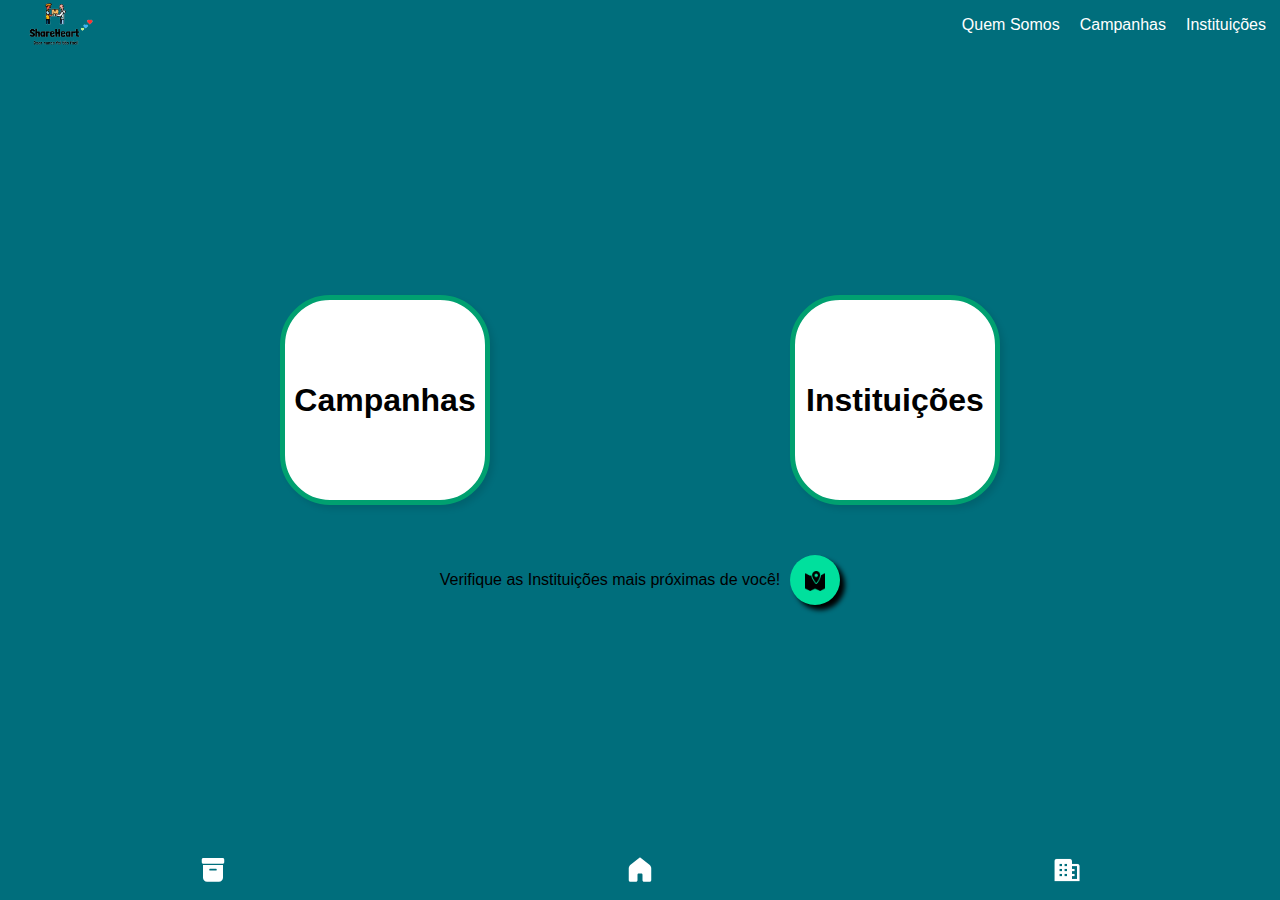
<file: index.html>
<!DOCTYPE html>
<html lang="en">

<head>
  <meta charset="UTF-8" />
  <meta name="viewport" content="width=device-width, initial-scale=1.0" />
  <meta name="description" content="App para doações beneficentes, passando adiante o amor e caridade." />
  <meta name="theme-color" content="#d36f0b" />
  <meta name="mobile-web-app-capable" content="yes" />
  <meta name="apple-mobile-web-app-capable" content="yes" />
  <meta name="apple-mobile-web-app-status-bar-style" content="black" />
  <meta name="apple-mobile-web-app-title" content="PWA Teste" />
  <meta name="msapplication-TileImage" content="./AppIcons/144.png" />
  <meta name="msapplication-TileColor" content="#d36f0b" />

  <link rel="shortcut icon" sizes="192x192" href="./AppIcons/192.png" />
  <link rel="shortcut icon" sizes="128x128" href="./AppIcons/128.png" />

  <!--Icons-->
  <!-- iOS icons -->
  <link rel="apple-touch-icon" sizes="57x57" href="./AppIcons/57.png" />
  <link rel="apple-touch-icon" sizes="60x60" href="./AppIcons/60.png" />
  <link rel="apple-touch-icon" sizes="72x72" href="./AppIcons/72.png" />
  <link rel="apple-touch-icon" sizes="76x76" href="./AppIcons/76.png" />
  <link rel="apple-touch-icon" sizes="114x114" href="./AppIcons/114.png" />
  <link rel="apple-touch-icon" sizes="120x120" href="./AppIcons/120.png" />
  <link rel="apple-touch-icon" sizes="144x144" href="./AppIcons/144.png" />
  <link rel="apple-touch-icon" sizes="152x152" href="./AppIcons/152.png" />
  <link rel="apple-touch-icon" sizes="180x180" href="./AppIcons/180.png" />

  <!-- Android icons -->
  <link rel="icon" type="image/png" sizes="16x16" href="./AppIcons/16.png" />
  <link rel="icon" type="image/png" sizes="32x32" href="./AppIcons/32.png" />
  <link rel="icon" type="image/png" sizes="100x100" href="./AppIcons/100.png" />
  <link rel="icon" type="image/png" sizes="144x144" href="./AppIcons/144.png" />
  <link rel="icon" type="image/png" sizes="192x192" href="./AppIcons/192.png" />
  <!-- //Icons-->

  <link rel="manifest" href="./manifest.json" />

  <link rel="stylesheet" type="text/css" href="./css/standard.css" />
  <link rel="stylesheet" type="text/css" href="./css/index.css" />
  <link href="https://fonts.googleapis.com/css2?family=Montserrat:wght@800&family=Roboto:wght@300;400&display=swap"
    rel="stylesheet" />

  <title>Share Heart</title>
</head>

<body>
  <header>
    <div class="logo_menu_zone">
      <div class="logo_zone">
        <a href="index.html" id="site_title"><img src="imgs/shareHeartLogo.png" alt="Logo do app ShareHeart"></a>
      </div>

      <div class="header_menu_zone">
        <a href="about.html">Quem Somos</a>
        <a href="campaigns.html">Campanhas</a>
        <a href="institutions.html">Instituições</a>
      </div>

      <div class="collapse_menu_zone">
        <button class="button_collapse_menu" id="button_collapse_menu">
          ☰
        </button>
      </div>
    </div>

    <div class="menu_collapse" id="menu_collapse">
      <a href="about.html">Quem Somos</a>
      <a href="campaigns.html">Campanhas</a>
      <a href="institutions.html">Instituições</a>
    </div>
  </header>

  <main>
    <div class="buttons-container">
      <section class="index_sections campaigns_zone">
       <h1>Campanhas</h1>
       <div>
        <img class="campaings__img" alt="" />
        <p class="campaings__legenda"></p>
      </div>
      <div>
        <img class="campaings__img" alt="" />
        <p class="campaings__legenda"></p>
      </div>
      <div>
        <img class="campaings__img" alt="" />
        <p class="campaings__legenda"></p>
      </div>
      <div>
        <img class="campaings__img" alt="" />
        <p class="campaings__legenda"></p>
      </div>
      <div>
        <img class="campaings__img" alt="" />
        <p class="campaings__legenda"></p>
       </div>
         
    </section>

    <section class="index_sections institutions_zone">
      <h1>Instituições</h1>
      <div>
        <img class="institutions__img" alt="" />
        <p class="institutions__legenda"></p>
      </div>
      <div>
        <img class="institutions__img" alt="" />
        <p class="institutions__legenda"></p>
      </div>
      <div>
        <img class="institutions__img" alt="" />
        <p class="institutions__legenda"></p>
      </div>
      <div>
        <img class="institutions__img" alt="" />
        <p class="institutions__legenda"></p>
      </div>
      <div>
        <img class="institutions__img" alt="" />
        <p class="institutions__legenda"></p>
      </div>
    </div>  
    </section>

    <section class="index_sections map_redirect_zone">
      <p>Verifique as Instituições mais próximas de você!</p>
      <a id="button_to_map" class="button_to_map" href="map.html"><img src="imgs/map.png" alt="Icone de mapa"></a>
    </section>
  </main>

  <footer>
    <div class="footer-container">
      <div class="footer-icon">
        <a href="campaigns.html"><img src="imgs/box.svg" alt="Icone de campanhas de doação"></a>
      </div>
      <div class="footer-icon">
        <a href="index.html"><img src="imgs/home.svg" alt="Icone para a página inicial"></a>
      </div>
      <div class="footer-icon">
        <a href="institutions.html"><img src="imgs/institution.png" alt="Icone para as instituições"></a>
      </div>
    </div>
  </footer>

  <script src="./js/standard.js"></script>
  <script>
    let newWorker;
    if ("serviceWorker" in navigator) {
      navigator.serviceWorker.register("./service-worker.js").then((reg) => {
        reg.addEventListener("updatefound", () => {
          newWorker = reg.installing;
        });
      });
      let refreshing;
      navigator.serviceWorker.addEventListener(
        "controllerchange",
        function () {
          if (refreshing) return;
          window.location.reload();
          refreshing = true;
        }
      );
    }
  </script>
</body>

</html>
</file>
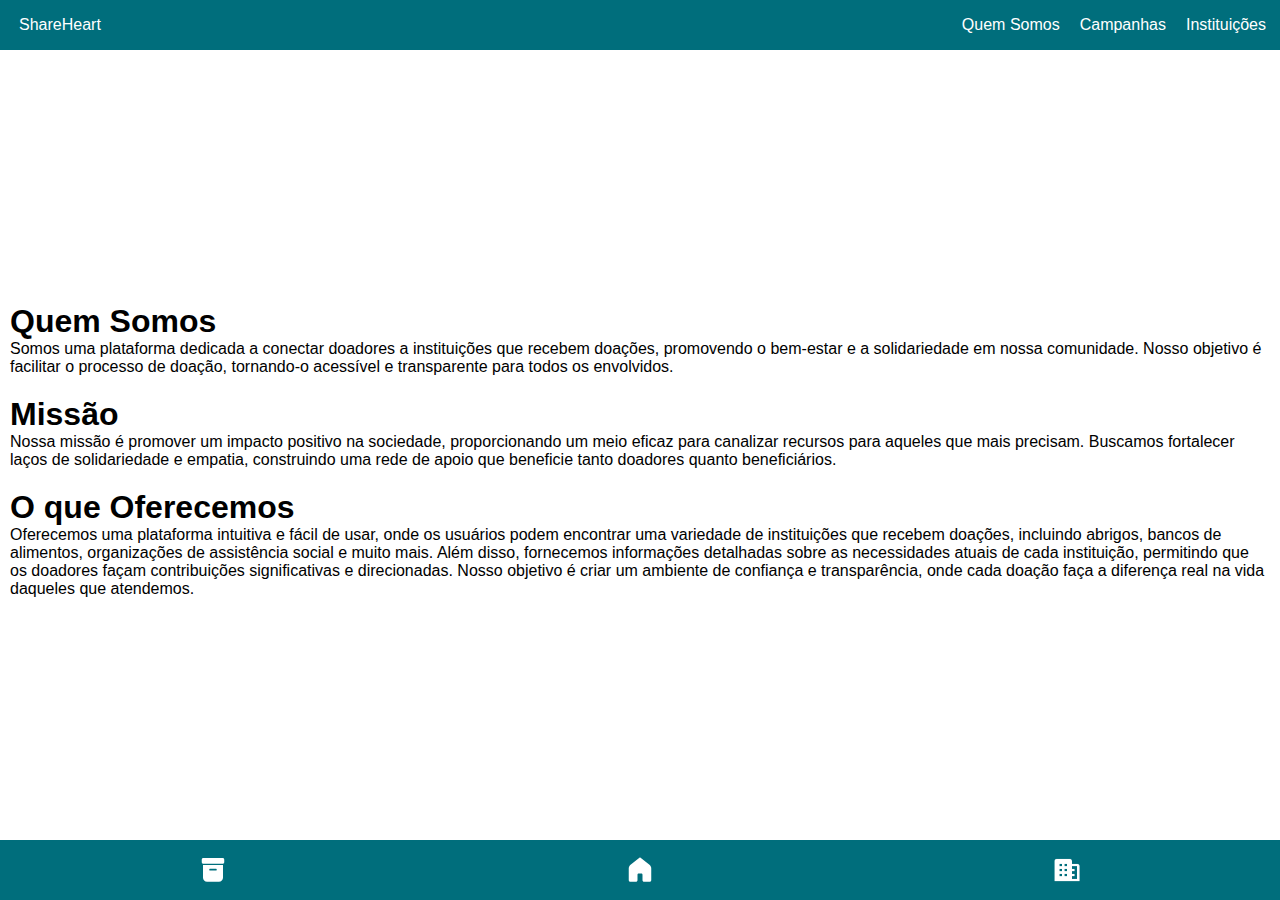
<file: about.html>
<!DOCTYPE html>
<html lang="en">
  <head>
    <meta charset="UTF-8" />
    <meta name="viewport" content="width=device-width, initial-scale=1.0" />
    <meta name="description" content="Passando o amor adiante." />
    <meta name="theme-color" content="#f5f5f5" />

    <link rel="manifest" href="manifest.json" />
    <link rel="stylesheet" type="text/css" href="./css/standard.css" />
    <link rel="stylesheet" type="text/css" href="./css/about.css" />
    <link
      href="https://fonts.googleapis.com/css2?family=Montserrat:wght@800&family=Roboto:wght@300;400&display=swap"
      rel="stylesheet"
    />

    <title>ShareHeart</title>
  </head>
  <body>
    <header>
      <div class="logo_menu_zone">
        <div class="logo_zone">
          <a href="index.html" id="site_title">ShareHeart</a>
        </div>

        <div class="header_menu_zone">
          <a href="about.html">Quem Somos</a>
          <a href="campaigns.html">Campanhas</a>
          <a href="institutions.html">Instituições</a>
        </div>

        <div class="collapse_menu_zone">
          <button class="button_collapse_menu" id="button_collapse_menu">
            ☰
          </button>
        </div>
      </div>

      <div class="menu_collapse" id="menu_collapse">
        <a href="index.html">Home</a>
        <a href="about.html">Quem Somos</a>
        <a href="campaigns.html">Campanhas</a>
        <a href="institutions.html">Instituições</a>
      </div>
    </header>

    <main>
      <div class="about">
        <h1>Quem Somos</h1>
        <p>
          Somos uma plataforma dedicada a conectar doadores a instituições que
          recebem doações, promovendo o bem-estar e a solidariedade em nossa
          comunidade. Nosso objetivo é facilitar o processo de doação,
          tornando-o acessível e transparente para todos os envolvidos.
        </p>
      </div>

      <div class="about">
        <h1>Missão</h1>
        <p>
          Nossa missão é promover um impacto positivo na sociedade,
          proporcionando um meio eficaz para canalizar recursos para aqueles que
          mais precisam. Buscamos fortalecer laços de solidariedade e empatia,
          construindo uma rede de apoio que beneficie tanto doadores quanto
          beneficiários.
        </p>
      </div>

      <div class="about">
        <h1>O que Oferecemos</h1>
        <p>
          Oferecemos uma plataforma intuitiva e fácil de usar, onde os usuários
          podem encontrar uma variedade de instituições que recebem doações,
          incluindo abrigos, bancos de alimentos, organizações de assistência
          social e muito mais. Além disso, fornecemos informações detalhadas
          sobre as necessidades atuais de cada instituição, permitindo que os
          doadores façam contribuições significativas e direcionadas. Nosso
          objetivo é criar um ambiente de confiança e transparência, onde cada
          doação faça a diferença real na vida daqueles que atendemos.
        </p>
      </div>
    </main>

    <footer>
      <div class="footer-container">
        <div class="footer-icon">
            <a href="campaigns.html"><img src="imgs/box.svg" alt="Icone de campanhas de doação"></a>
        </div>
        <div class="footer-icon">
            <a href="index.html"><img src="imgs/home.svg" alt="Icone para a página inicial"></a>
        </div>
        <div class="footer-icon">
            <a href="institutions.html"><img src="imgs/institution.png" alt="Icone para as instituições"></a>
        </div>
    </div>
    </footer>

    <script src="./js/standard.js"></script>
  </body>
</html>
</file>
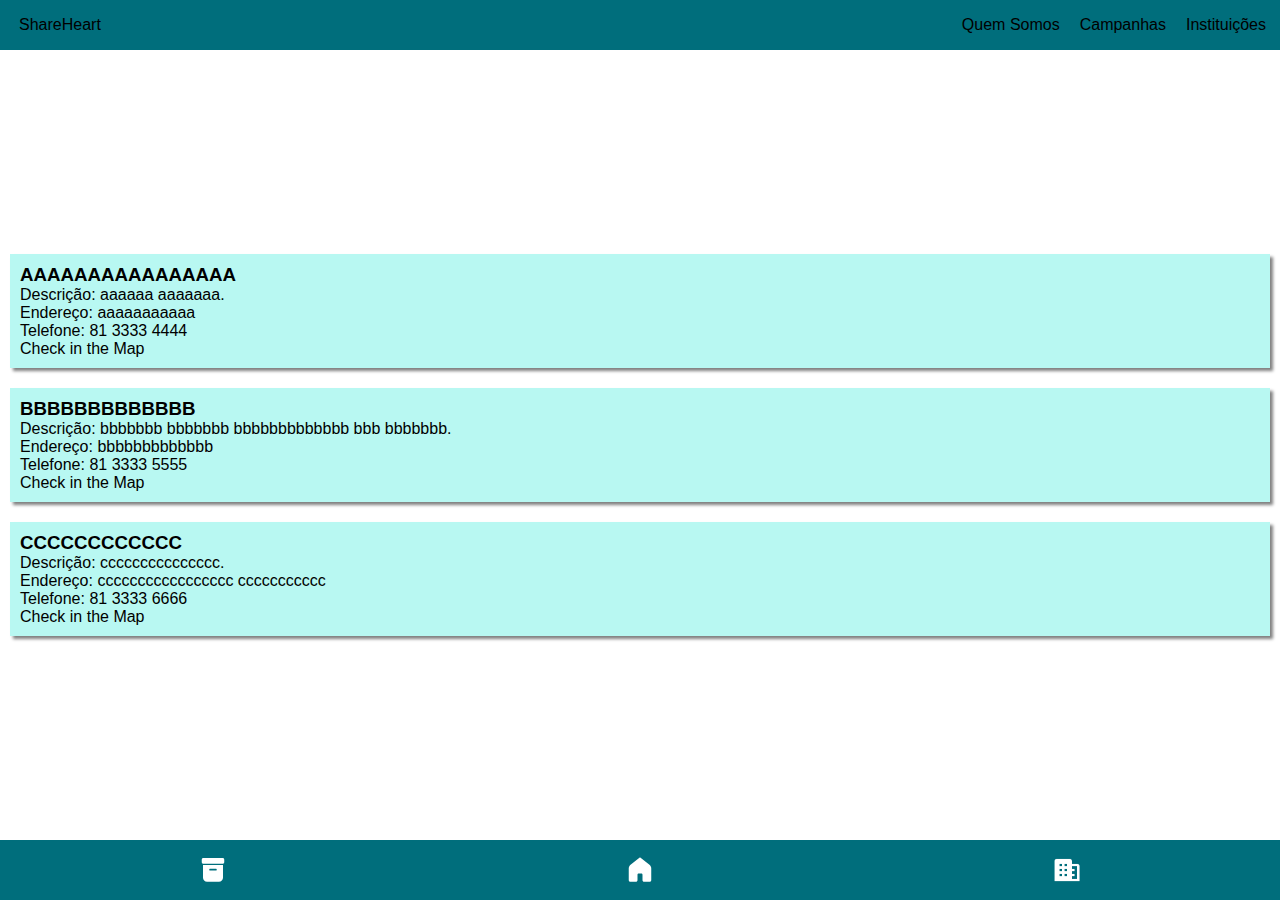
<file: campaigns.html>
<!DOCTYPE html>
<html lang="en">
<head>
    <meta charset="UTF-8">
    <meta name="viewport" content="width=device-width, initial-scale=1.0">
    <meta name="description" content="Passando o amor adiante.">
    <meta name="theme-color" content="#f5f5f5" />
    <meta name="mobile-web-app-capable" content="yes" />
    <meta name="apple-mobile-web-app-capable" content="yes" />
    <meta name="apple-mobile-web-app-status-bar-style" content="black" />
    <meta name="apple-mobile-web-app-title" content="PWA Teste" />
    <meta name="msapplication-TileImage" content="./AppIcons/144.png" />
    <meta name="msapplication-TileColor" content="#d36f0b" />
  
    <link rel="shortcut icon" sizes="192x192" href="./AppIcons/192.png" />
    <link rel="shortcut icon" sizes="128x128" href="./AppIcons/128.png" />

    <link rel="apple-touch-icon" sizes="57x57" href="./AppIcons/57.png" />
  <link rel="apple-touch-icon" sizes="60x60" href="./AppIcons/60.png" />
  <link rel="apple-touch-icon" sizes="72x72" href="./AppIcons/72.png" />
  <link rel="apple-touch-icon" sizes="76x76" href="./AppIcons/76.png" />
  <link rel="apple-touch-icon" sizes="114x114" href="./AppIcons/114.png" />
  <link rel="apple-touch-icon" sizes="120x120" href="./AppIcons/120.png" />
  <link rel="apple-touch-icon" sizes="144x144" href="./AppIcons/144.png" />
  <link rel="apple-touch-icon" sizes="152x152" href="./AppIcons/152.png" />
  <link rel="apple-touch-icon" sizes="180x180" href="./AppIcons/180.png" />

  <!-- Android icons -->
  <link rel="icon" type="image/png" sizes="16x16" href="./AppIcons/16.png" />
  <link rel="icon" type="image/png" sizes="32x32" href="./AppIcons/32.png" />
  <link rel="icon" type="image/png" sizes="100x100" href="./AppIcons/100.png" />
  <link rel="icon" type="image/png" sizes="144x144" href="./AppIcons/144.png" />
  <link rel="icon" type="image/png" sizes="192x192" href="./AppIcons/192.png" />
  <!-- //Icons-->

    <link rel="manifest" href="manifest.json">
    <link rel="stylesheet" type="text/css" href="./css/standard.css" />
    <link rel="stylesheet" type="text/css" href="./css/campaigns.css" />
    <link href="https://fonts.googleapis.com/css2?family=Montserrat:wght@800&family=Roboto:wght@300;400&display=swap" rel="stylesheet">


    <title>Share Heart</title>
</head>
<body>
    <header>
        <div class="logo_menu_zone">
            <div class="logo_zone">
                <a href="index.html" id="site_title">ShareHeart</a>
            </div>
    
            <div class="header_menu_zone">
                <a href="about.html">Quem Somos</a>
                <a href="campaigns.html">Campanhas</a>
                <a href="institutions.html">Instituições</a>
            </div>
    
            <div class="collapse_menu_zone">
                <button class="button_collapse_menu" id="button_collapse_menu">☰</button>
            </div>
        </div>
        

        <div class="menu_collapse" id="menu_collapse">
            <a href="index.html">Home</a>
            <a href="about.html">Quem Somos</a>
            <a href="campaigns.html">Campanhas</a>
            <a href="institutions.html">Instituições</a>
        </div>
        
    </header>


    <main>
        <div class="list_content">
          <ul id="list_places"></ul>
        </div>
    </main>


    <footer>
        <div class="footer-container">
          <div class="footer-icon">
              <a href="campaigns.html"><img src="imgs/box.svg" alt="Icone de campanhas de doação"></a>
          </div>
          <div class="footer-icon">
              <a href="index.html"><img src="imgs/home.svg" alt="Icone para a página inicial"></a>
          </div>
          <div class="footer-icon">
              <a href="institutions.html"><img src="imgs/institution.png" alt="Icone para as instituições"></a>
          </div>
      </div>
      </footer>

      

    <script src="./js/standard.js"></script>
    <script src="./js/listcampaigns.js"></script>
</html>
</file>
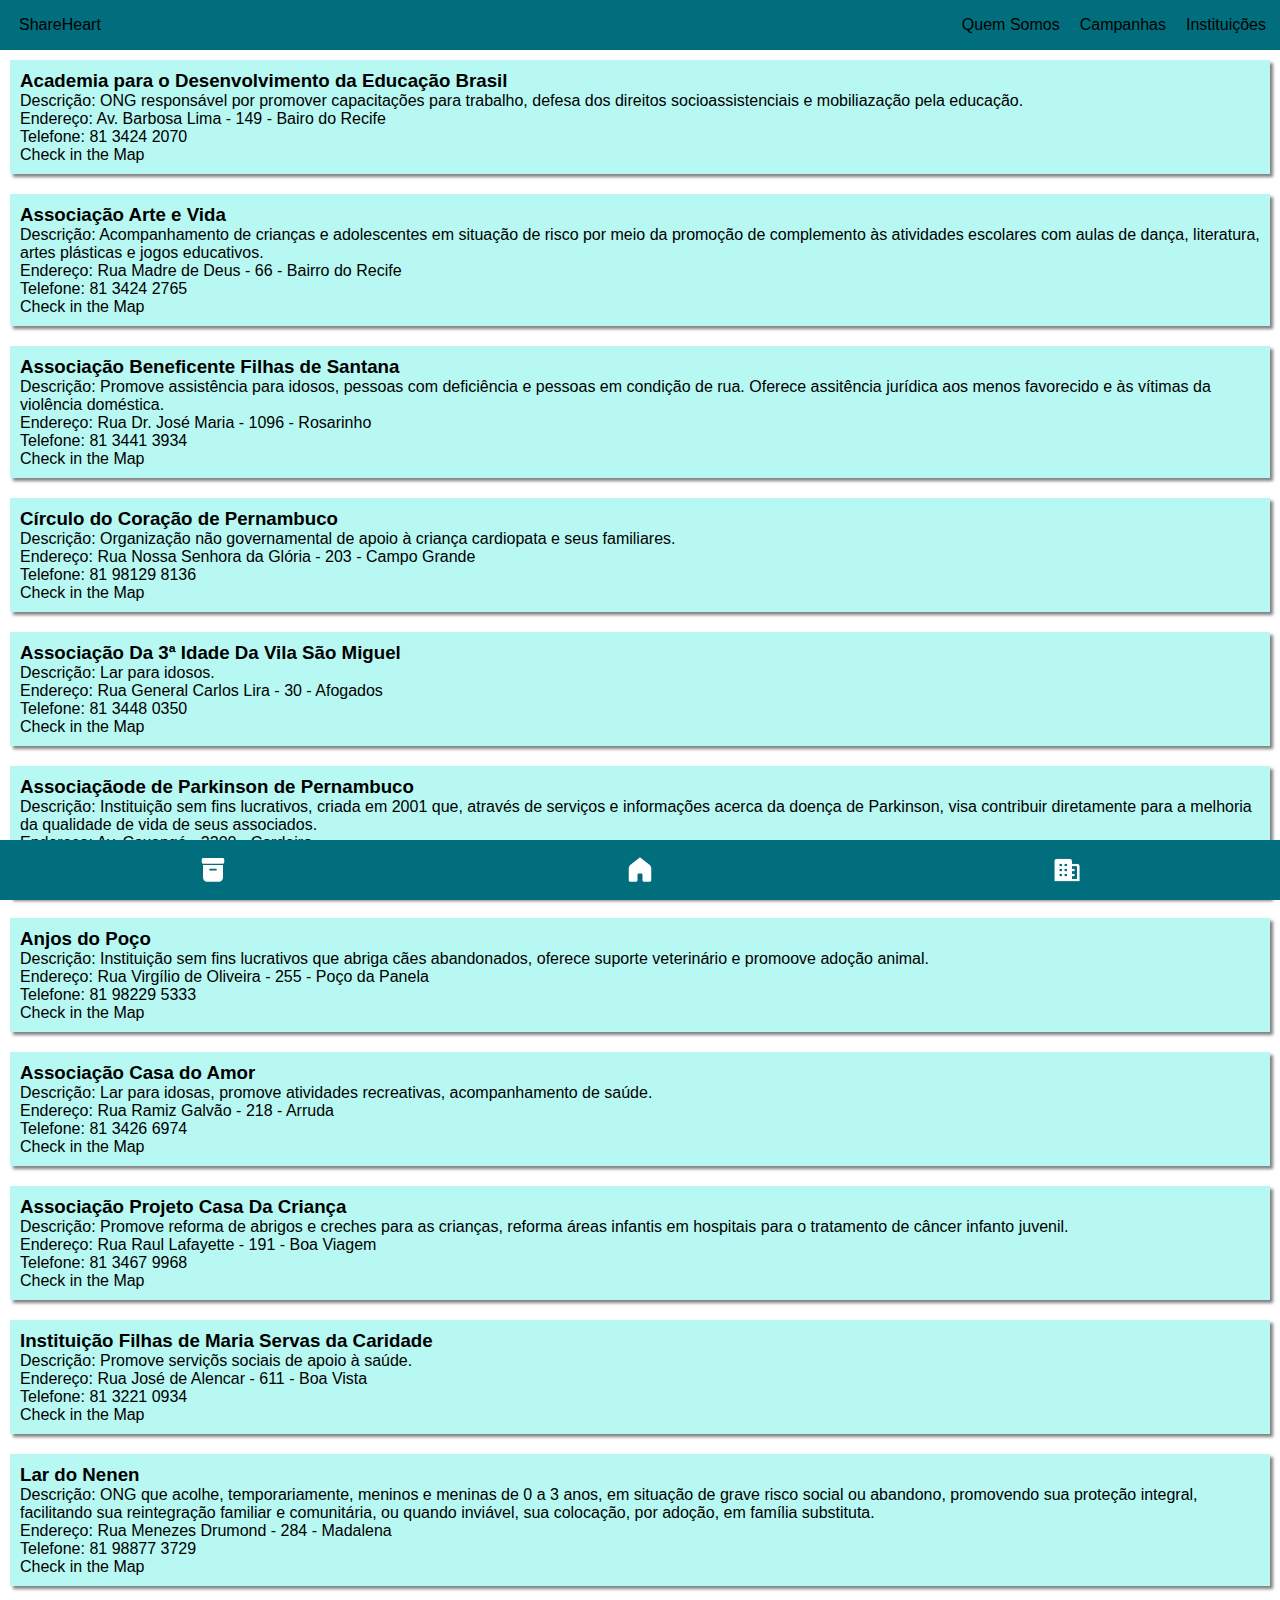
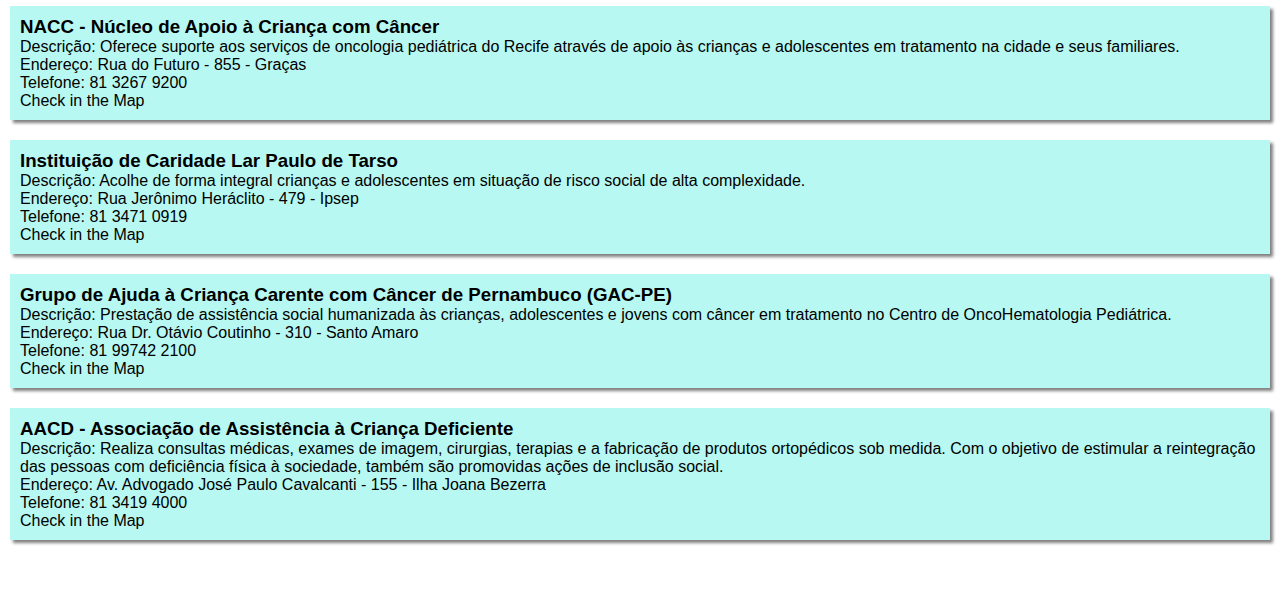
<file: institutions.html>
<!DOCTYPE html>
<html lang="en">
  <head>
    <meta charset="UTF-8" />
    <meta name="viewport" content="width=device-width, initial-scale=1.0" />
    <meta name="description" content="Passando o amor adiante." />
    <meta name="theme-color" content="#f5f5f5" />

    <link rel="manifest" href="manifest.json" />
    <link rel="stylesheet" type="text/css" href="./css/standard.css" />
    <link rel="stylesheet" type="text/css" href="./css/institutions.css" />
    <link
      href="https://fonts.googleapis.com/css2?family=Montserrat:wght@800&family=Roboto:wght@300;400&display=swap"
      rel="stylesheet"
    />

    <title>Share Heart</title>
  </head>
  <body>
    <header>
      <div class="logo_menu_zone">
        <div class="logo_zone">
          <a href="index.html" id="site_title">ShareHeart</a>
        </div>

        <div class="header_menu_zone">
          <a href="about.html">Quem Somos</a>
          <a href="campaigns.html">Campanhas</a>
          <a href="institutions.html">Instituições</a>
        </div>

        <div class="collapse_menu_zone">
          <button class="button_collapse_menu" id="button_collapse_menu">
            ☰
          </button>
        </div>
      </div>

      <div class="menu_collapse" id="menu_collapse">
        <a href="index.html">Home</a>
        <a href="about.html">Quem Somos</a>
        <a href="campaigns.html">Campanhas</a>
        <a href="institutions.html">Instituições</a>
      </div>
    </header>



    <main>
      <div class="list_content">
        <ul id="list_places"></ul>
      </div>
    </main>



    <footer>
      <div class="footer-container">
        <div class="footer-icon">
            <a href="campaigns.html"><img src="imgs/box.svg" alt="Icone de campanhas de doação"></a>
        </div>
        <div class="footer-icon">
            <a href="index.html"><img src="imgs/home.svg" alt="Icone para a página inicial"></a>
        </div>
        <div class="footer-icon">
            <a href="institutions.html"><img src="imgs/institution.png" alt="Icone para as instituições"></a>
        </div>
    </div>
    </footer>


    
    <script src="./js/standard.js"></script>
    <script src="./js/listinstitutions.js"></script>
  </body>
</html>
</file>
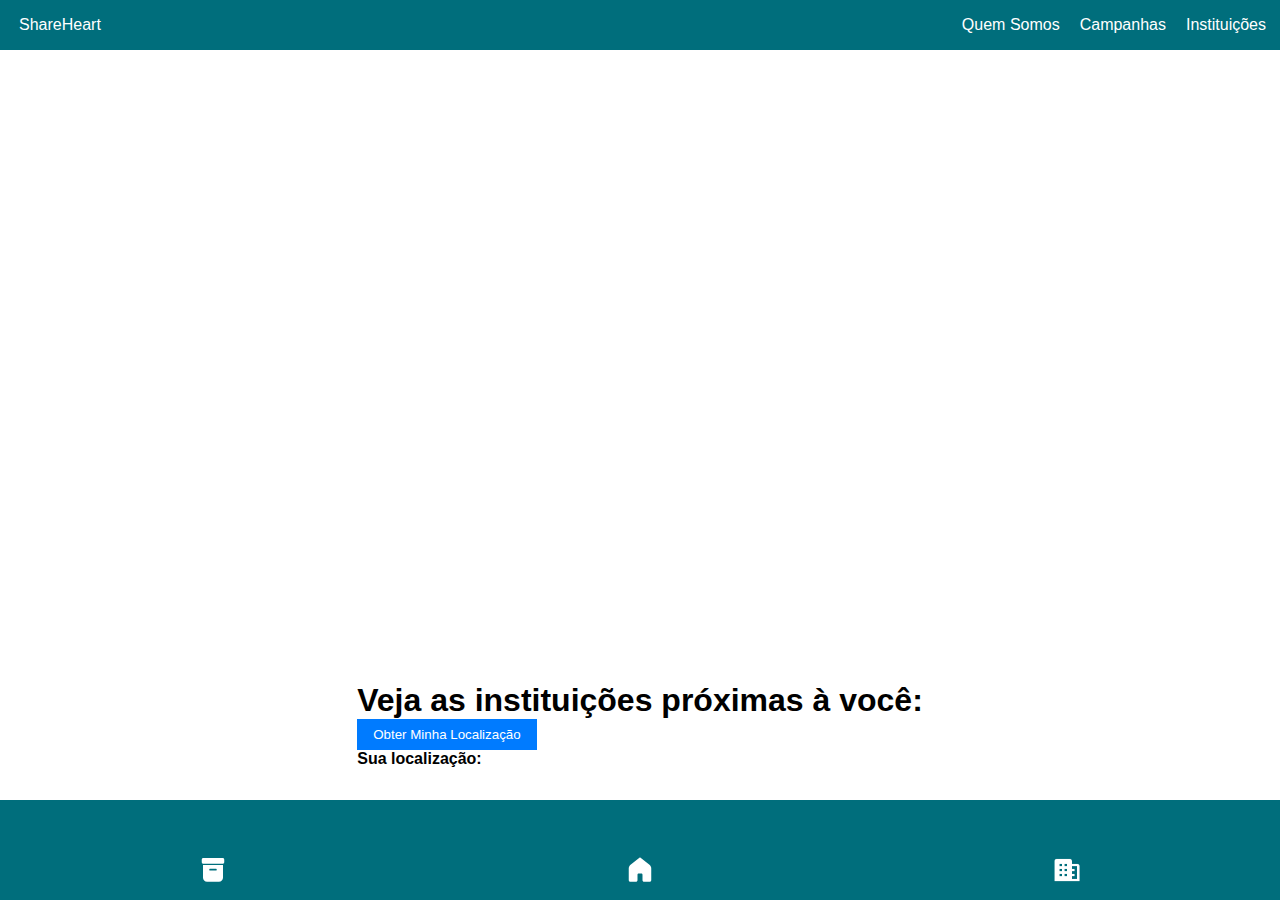
<file: map.html>
<!DOCTYPE html>
<html lang="en">

<head>
  <meta charset="UTF-8" />
  <meta name="viewport" content="width=device-width, initial-scale=1.0" />
  <meta name="description" content="Passando o amor adiante." />
  <meta name="theme-color" content="#f5f5f5" />

  <link rel="manifest" href="manifest.json" />
  <link rel="stylesheet" type="text/css" href="./css/standard.css" />
  <link rel="stylesheet" type="text/css" href="./css/map.css" />
  <link href="https://fonts.googleapis.com/css2?family=Montserrat:wght@800&family=Roboto:wght@300;400&display=swap"
    rel="stylesheet" />
  <link rel="stylesheet" href="https://unpkg.com/leaflet@1.7.1/dist/leaflet.css">

  <title>ShareHeart</title>
</head>

<body>
  <header>
    <div class="logo_menu_zone">
      <div class="logo_zone">
        <a href="index.html" id="site_title">ShareHeart</a>
      </div>

      <div class="header_menu_zone">
        <a href="about.html">Quem Somos</a>
        <a href="campaigns.html">Campanhas</a>
        <a href="institutions.html">Instituições</a>
      </div>

      <div class="collapse_menu_zone">
        <button class="button_collapse_menu" id="button_collapse_menu">
          ☰
        </button>
      </div>
    </div>

    <div class="menu_collapse" id="menu_collapse">
      <a href="index.html">Home</a>
      <a href="about.html">Quem Somos</a>
      <a href="campaigns.html">Campanhas</a>
      <a href="institutions.html">Instituições</a>
    </div>
  </header>



  <main>
    <div id="map" class="map_zone"></div>

    <div id="location">
      <h1>Veja as instituições próximas à você:</h1>
      <button id="getLocation">Obter Minha Localização</button>
      <p><strong>Sua localização:</strong> <span id="userLocation"></span></p>
    </div>
    
    <div id="institution">
      <!-- As instituições mais próximas serão exibidas aqui -->
    </div>
  </main>



  <footer>
    <div class="footer-container">
      <div class="footer-icon">
        <a href="campaigns.html"><img src="imgs/box.svg" alt="Icone de campanhas de doação"></a>
      </div>
      <div class="footer-icon">
        <a href="index.html"><img src="imgs/home.svg" alt="Icone para a página inicial"></a>
      </div>
      <div class="footer-icon">
        <a href="institutions.html"><img src="imgs/institution.png" alt="Icone para as instituições"></a>
      </div>
    </div>
  </footer>


  
  <script src="https://unpkg.com/leaflet@1.7.1/dist/leaflet.js"></script>
  <script src="./js/map.js"></script>
  <script src="./js/standard.js"></script>
</body>

</html>
</file>
<file: css/standard.css>
/* STANDARD STYLES */
html {
  scroll-behavior: smooth;
}
* {
  margin: 0;
  padding: 0;
  border: 0;
  text-decoration: none;
  transition: 0.2s;
  font-family:'Trebuchet MS', 'Lucida Sans Unicode', 'Lucida Grande', 'Lucida Sans', Arial, sans-serif
}
body {
  background-color: #006e7c;
  display: flex;
  flex-direction: column;
}



/* HEADER */
header {
  background-color: #006e7c;
  position: fixed;
  height: 50px;
  padding: 4px;
  width: 100%;
  box-sizing: border-box;
}
.logo_menu_zone {
  display: flex;
  align-items: center;
  justify-content: space-between;
  height: 100%;
  margin-left: 15px;
  box-sizing: border-box;
}
.logo_zone a {
  color: #ffffff;
  box-sizing: border-box;
}
.logo_zone a img{
  box-sizing: border-box;
  height: 80px;
}
.header_menu_zone {
  display: none;
  align-items: center;
  justify-content: space-between;
  height: 100%;
}
.header_menu_zone a {
  display: flex;
  align-items: center;
  justify-content: center;
  color: #ffffff;
  height: 100%;
  padding: 0 10px 0 10px;
  transition: 0.2s;
}
.header_menu_zone a:hover {
  background-color: #00e09d;
}
.button_collapse_menu {
  background-color: #006e7c;
  color: #ffffff;
  cursor: pointer;
  font-size: 20px;
  padding: 10px 15px;
}
.menu_collapse {
  background-color: #00e09d;
  display: none;
  align-items: center;
  justify-content: center;
  flex-direction: column;
  position: absolute;
  left: 0;
  width: 100%;
}
.menu_collapse a {
  display: flex;
  align-items: center;
  justify-content: center;
  color: #ffffff;
  width: 100%;
  padding: 10px 0 10px 0;
  transition: 0.2s;
}
.menu_collapse a:hover {
  background-color: #006e7c;
}



/* FOOTER */
footer {
  background-color: #006e7c;
  position: fixed;
  bottom: 0;
  width: 100%;
  padding: 15px 0 10px 0;
  height: 35px;
}
.footer-container {
  display: flex;
  flex-flow: row nowrap;
}
.footer-icon {
  flex: 1;
  text-align: center;
  justify-content: space-between;
  align-items: center;
  align-content: center;
}

.footer-icon img {
  width: 30px; 
  height: 30px;
}

/* RESPONSIVENESS - MEDIA QUERIES */

/* SMALL */

/* MEDIUM */

/* LARGE */
@media (min-width: 770px) {
  .header_menu_zone {
    display: flex;
  }
  .collapse_menu_zone {
    display: none;
  }
}



/* HUGE */
</file>
<file: css/index.css>
/* HOME MAIN */
main {
    background-color: #006e7c;
    display: flex;
    align-items: center;
    justify-content: center;
    flex-direction: column;
    min-height: 100vh;
   
    
}



.buttons-container {
    display: flex; 
    gap: 300px; 
}

.index_sections {
    display: flex;
    align-items: center;
    justify-content: center;
}



.campaigns_zone {
    background-color: #ffffff; 
    /* COR temporária */
    height:200px;
    width: 200px;
    border-radius: 50px;
    cursor:pointer;
    box-shadow: 4px 4px 6px rgba(0, 0, 0, 0.1);
    border: 5px solid #00a070;
   
    
}

.campaigns_zone:hover {
    background-color: #00c07a; 
  }

.institutions_zone {
    background-color: #ffffff; 
    /* COR temporária */
    height:200px;
    width: 200px;
    border-radius: 50px;
    cursor: pointer;
    box-shadow: 4px 4px 6px rgba(0, 0, 0, 0.1);
    border: 5px solid #00a070;
   
}
.institutions_zone:hover {
    background-color: #00c07a;
}

.map_redirect_zone {
    height: 20%;
    width: 90%;
}
.map_redirect_zone p {
    margin-right: 10px;
    margin-top: 50px;
}
#button_to_map {
    background-color: #00e09d;
    display: flex;
    align-items: center;
    justify-content: center;
    color: #ffffff;
    width: 10px;
    height: 10px;
    padding: 20px;
    border-radius: 50%;
    cursor: pointer;
    box-shadow: 5px 5px 5px black;
    transition: 0.2s;
    margin-top: 50px;
}
#button_to_map:hover {
    background-color: #00c07a;
    /* padding: 22px; */
}
#button_to_map img {
    width: 20px;
    height: 20px;
    margin-top: 2px;
}



/* RESPONSIVENESS - MEDIA QUERIES */
/* LARGE */
/* @media (min-width: 770px) {
    #button_to_map {
        width: 40%;
    }
} */
</file>
<file: css/about.css>
/* SOBRE */
main {
    background-color: #ffffff;
    display: flex;
    align-items: center;
    justify-content: center;
    flex-direction: column;
    min-height: 100vh;
}

.about {
    margin: 10px;
}
</file>
<file: css/campaigns.css>
/* CAMMPAIGNS */
main {
    background-color: #ffffff;
    display: flex;
    align-items: center;
    justify-content: center;
    min-height: 100vh;
}

.list_content {
    padding: 50px 0 50px 0;
    width: 100%;
}
ul {
    width: 100%;
    list-style-type: none;
}
li {
    background-color: #b8f8f2;
    margin: 10px 10px 20px 10px;
    padding: 10px;
    box-shadow: 3px 3px 3px grey;
}
a:link {
    color: black;
}
</file>
<file: css/institutions.css>
/* INSTITUIÇÕES */
main {
    background-color: #ffffff;
    display: flex;
    align-items: center;
    justify-content: center;
    min-height: 100vh;
}

.list_content {
    padding: 50px 0 50px 0;
    width: 100%;
}
ul {
    width: 100%;
    list-style-type: none;
}
li {
    background-color: #b8f8f2;
    margin: 10px 10px 20px 10px;
    padding: 10px;
    box-shadow: 3px 3px 3px grey;
}
a:link {
    color: black;
}
</file>
<file: css/map.css>
/* MAP */
main {
  background-color: #ffffff;
  margin-bottom: 60px;
  display: flex;
  align-items: center;
  justify-content: center;
  flex-flow: column nowrap;
}
#map {
  margin-top: 5.8vh;
  height: 70vh;
  width: 100%;
}
button {
  background-color: #007bff;
  color: #fff;
  border: none;
  padding: 0.5rem 1rem;
  cursor: pointer;
}
button:hover {
  background-color: #0056b3;
}
#location,
#restaurant {
  margin-bottom: 2rem;
}
</file>
